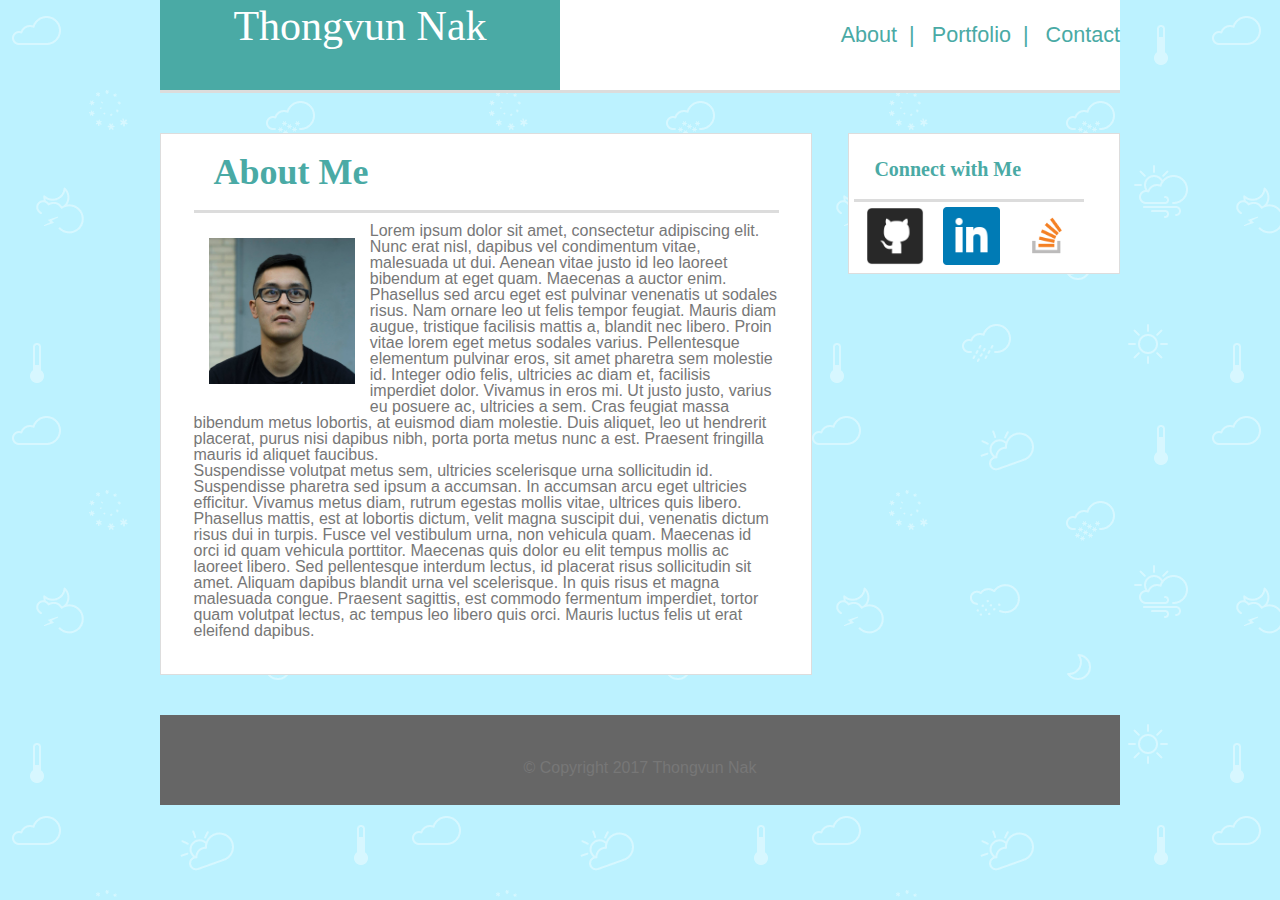
<file: index.html>
<!DOCTYPE html>
<html>
<head>
	<title>That Portfolio Though</title>
	<link rel="stylesheet" type="text/css" href="assets/css/reset.css">
	<link rel="stylesheet" type="text/css" href="assets/css/style.css">
	<meta name="viewport" content="width=device-width, initial-scale=1.0">

</head>
<body>
	<div class="content">
	<header>
		<div class="namediv">
			<h1>Thongvun Nak</h1>
		</div>

		<nav class="nav">
			<ul>
				<li><a href="index.html">&nbsp;&nbsp;About&nbsp;&nbsp;|&nbsp;&nbsp;</a></li>
				<li><a href="portfolio.html">Portfolio&nbsp;&nbsp;|&nbsp;&nbsp;</a></li>
				<li><a href="contact.html">Contact</a></li>
			</ul>
		</nav>
	</header>

	<!-- <div class="bgmain"> -->

		<section class="mainbody">
				<div class="mainbodymargin">
				<h2 class="mainheader">About Me</h2>

				<img src="assets/images/me2.jpg" class="me">
				<p>Lorem ipsum dolor sit amet, consectetur adipiscing elit. Nunc erat nisl, dapibus vel condimentum vitae, malesuada ut dui. Aenean vitae justo id leo laoreet bibendum at eget quam. Maecenas a auctor enim. Phasellus sed arcu eget est pulvinar venenatis ut sodales risus. Nam ornare leo ut felis tempor feugiat. Mauris diam augue, tristique facilisis mattis a, blandit nec libero. Proin vitae lorem eget metus sodales varius. Pellentesque elementum pulvinar eros, sit amet pharetra sem molestie id. Integer odio felis, ultricies ac diam et, facilisis imperdiet dolor. Vivamus in eros mi. Ut justo justo, varius eu posuere ac, ultricies a sem. Cras feugiat massa bibendum metus lobortis, at euismod diam molestie. Duis aliquet, leo ut hendrerit placerat, purus nisi dapibus nibh, porta porta metus nunc a est. Praesent fringilla mauris id aliquet faucibus.</p>
				<p>Suspendisse volutpat metus sem, ultricies scelerisque urna sollicitudin id. Suspendisse pharetra sed ipsum a accumsan. In accumsan arcu eget ultricies efficitur. Vivamus metus diam, rutrum egestas mollis vitae, ultrices quis libero. Phasellus mattis, est at lobortis dictum, velit magna suscipit dui, venenatis dictum risus dui in turpis. Fusce vel vestibulum urna, non vehicula quam. Maecenas id orci id quam vehicula porttitor. Maecenas quis dolor eu elit tempus mollis ac laoreet libero. Sed pellentesque interdum lectus, id placerat risus sollicitudin sit amet. Aliquam dapibus blandit urna vel scelerisque. In quis risus et magna malesuada congue. Praesent sagittis, est commodo fermentum imperdiet, tortor quam volutpat lectus, ac tempus leo libero quis orci. Mauris luctus felis ut erat eleifend dapibus.</p>
				</div>
		</section>

		<div class="sidebar">
			<div class="socialmedia">
			<h3 class="sidebarheader">Connect with Me</h3>
				<a href="https://github.com/lagrangepoint2"><img src="assets/images/github.png" class="socialrs"></a>
				<a href="https://www.linkedin.com/in/thongvun-nak-302027144/"><img src="assets/images/linkedin.png" class="socialrs"></a>
				<a href="https://stackoverflow.com/users/8062626/thongvun-nak"><img src="assets/images/stackoverflow.png" class="socialrs"></a>
			</div>
		</div>

	<!-- </div> -->

	<footer>
		<!-- <div class="copyright"> -->
			<p class="copyright">&copy; Copyright 2017 Thongvun Nak</p>
		<!-- </div> -->
	</footer>
	</div>
</body>
</html>
</file>
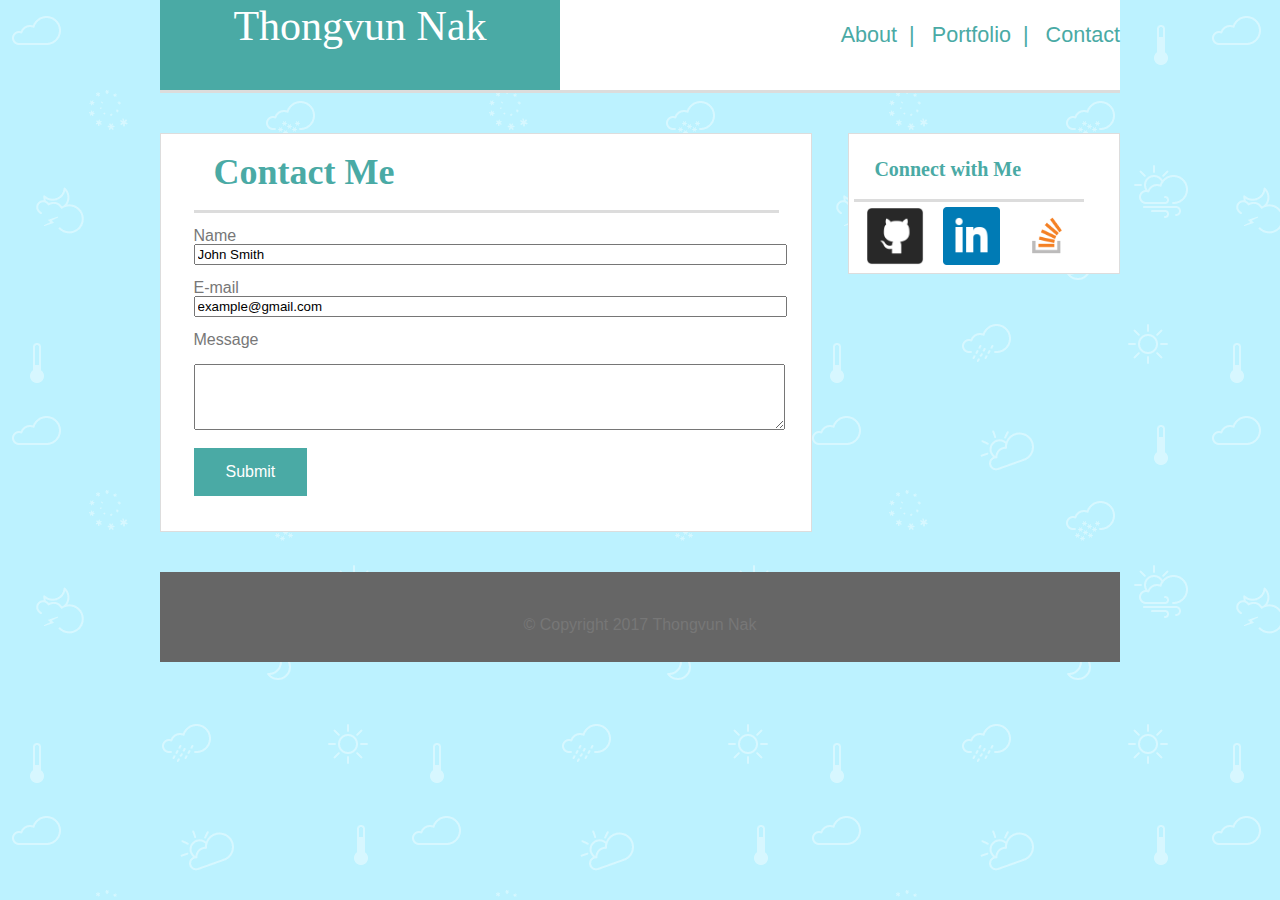
<file: contact.html>
<!DOCTYPE html>
<html>
<head>
	<title>That Portfolio Though</title>
	<link rel="stylesheet" type="text/css" href="assets/css/reset.css">
	<link rel="stylesheet" type="text/css" href="assets/css/style.css">
	<meta name="viewport" content="width=device-width, initial-scale=1.0">
</head>
<body>
	<div class="content">
	<header>
		<div class="namediv">
			<h1>Thongvun Nak</h1>
		</div>

		<nav class="nav">
			<ul>
				<li><a href="index.html">&nbsp;&nbsp;About&nbsp;&nbsp;|&nbsp;&nbsp;</a></li>
				<li><a href="portfolio.html">Portfolio&nbsp;&nbsp;|&nbsp;&nbsp;</a></li>
				<li><a href="contact.html">Contact</a></li>
			</ul>
			
			
			
		</nav>
	</header>

	<!-- <div class="bgmain"> -->

		<section class="mainbody">
				<div class="mainbodymargin">
				<h2 class="mainheader">Contact Me</h2>
				<div class="contactform">
					<form action="/action_page.php" method="get" name="myForm">
  						<p>Name </p><input type="text" name="name" value="John Smith" class="felement"><br>
  						<p>E-mail </p><input type="text" name="email" value="example@gmail.com" class="felement"><br>
  						<p>Message </p><br>
  						<textarea rows="4" cols="50" class="felement">
  						</textarea><br>
  						<input type="button" onclick="formSubmit()" value="Submit" class="button">
					</form>
				</div>

				</div>
		</section>









		<div class="sidebar">
			<div class="socialmedia">
			<h3 class="sidebarheader">Connect with Me</h3>
				<a href="https://github.com/lagrangepoint2"><img src="assets/images/github.png" class="socialrs"></a>
				<a href="https://www.linkedin.com/in/thongvun-nak-302027144/"><img src="assets/images/linkedin.png" class="socialrs"></a>
				<a href="https://stackoverflow.com/users/8062626/thongvun-nak"><img src="assets/images/stackoverflow.png" class="socialrs"></a>
			</div>
		</div>

	<!-- </div> -->

	

	<footer>
		<!-- <div class="copyright"> -->
			<p class="copyright">&copy; Copyright 2017 Thongvun Nak</p>
		<!-- </div> -->
	</footer>
	</div>
</body>
</html>
</file>
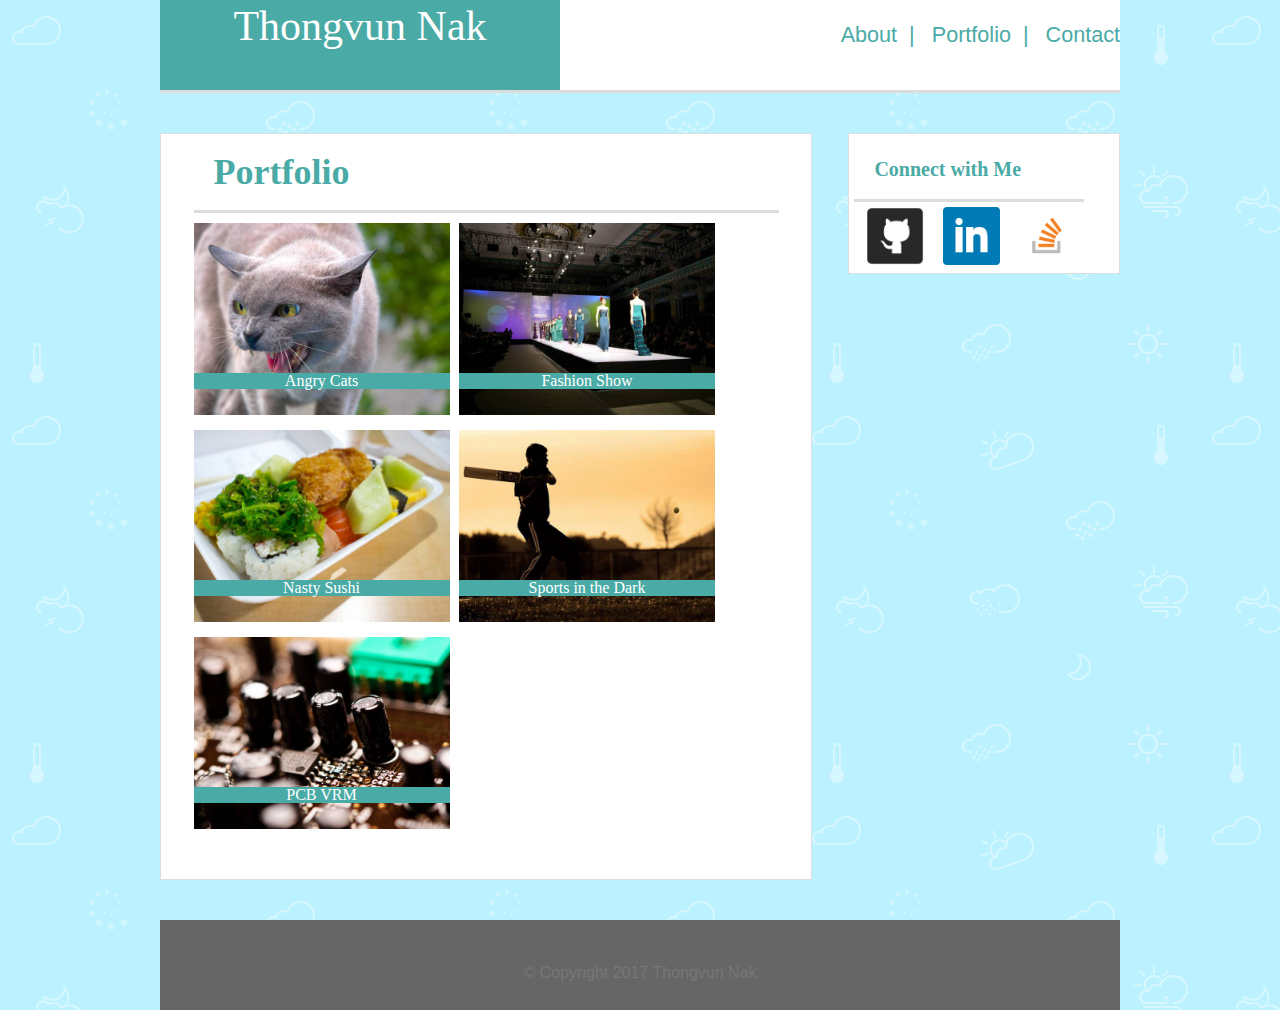
<file: portfolio.html>
<!DOCTYPE html>
<html>
<head>
	<title>That Portfolio Though</title>
	<link rel="stylesheet" type="text/css" href="assets/css/reset.css">
	<link rel="stylesheet" type="text/css" href="assets/css/style.css">
	<meta name="viewport" content="width=device-width, initial-scale=1.0">
</head>
<body>
	<div class="content">
	<header>
		<div class="namediv">
			<h1>Thongvun Nak</h1>
		</div>

		<nav class="nav">
			<ul>
				<li><a href="index.html">&nbsp;&nbsp;About&nbsp;&nbsp;|&nbsp;&nbsp;</a></li>
				<li><a href="portfolio.html">Portfolio&nbsp;&nbsp;|&nbsp;&nbsp;</a></li>
				<li><a href="contact.html">Contact</a></li>
			</ul>
			
			
			
		</nav>
	</header>

	<!-- <div class="bgmain"> -->

		<section class="mainbody">
				<div class="mainbodymargin">
				<h2 class="mainheader">Portfolio</h2>

				<div class="palbum">
					<div class="fi1">
						<h4 class="portfoliotitle">Angry Cats</h4>
					</div>

					<div class="fi2">
						<h4 class="portfoliotitle">Fashion Show</h4>
					</div>

					<div class="fi3">
						<h4 class="portfoliotitle">Nasty Sushi</h4>
					</div>

					<div class="fi4">
						<h4 class="portfoliotitle">Sports in the Dark</h4>
					</div>

					<div class="fi5">
						<h4 class="portfoliotitle">PCB VRM</h4>
					</div>


				</div>


				</div>
		</section>

		<div class="sidebar">
			<div class="socialmedia">
			<h3 class="sidebarheader">Connect with Me</h3>
				<a href="https://github.com/lagrangepoint2"><img src="assets/images/github.png" class="socialrs"></a>
				<a href="https://www.linkedin.com/in/thongvun-nak-302027144/"><img src="assets/images/linkedin.png" class="socialrs"></a>
				<a href="https://stackoverflow.com/users/8062626/thongvun-nak"><img src="assets/images/stackoverflow.png" class="socialrs"></a>
			</div>
		</div>

	<!-- </div> -->

	

	<footer>
		<!-- <div class="copyright"> -->
			<p class="copyright">&copy; Copyright 2017 Thongvun Nak</p>
		<!-- </div> -->
	</footer>
	</div>
</body>
</html>
</file>
<file: assets/css/style.css>
body {
	background-color: #4aaaa5;
	background-image: url(../images/weather.png);
	width: 960px;
	font-family: 'Arial', 'Helvetica Neue', Helvetica, sans-serif;
	margin: auto;
	color: #777777;
}

.content {
	margin: auto;
}

header {
	background-color: #fff;
	width: 100%;
	height: 90px;

	margin-bottom: 40px;

	border-bottom: 3px;
	border-style: solid;
	border-color: #dcdcdc;
}

.namediv{
	font-family: 'Georgia', Times, Times New Roman, serif;
	color: #fff;
	font-size: 42px;

	background-color: #4aaaa5;

	width: 400px;
	height: 90px;
	
	float: left;
	text-align: center;

	margin: auto;
}

.namediv h1{
	padding-top: 5px;
}

nav {
	float: right;
}

.nav ul {
  list-style: none;
  text-align: center;
  padding: 0;
  margin: 0;
  font-family: 'Arial', 'Helvetica Neue', Helvetica, sans-serif;
  font-size: 18px;
}

.nav li {
  font-size: 1.2em;
  line-height: 40px;
  height: 40px;
  display: inline-block;
  margin: 15px 0px 32px 0px;
}

.mainbody {
	width: 650px;
	float: left;

	background-color: #fff;
	margin-bottom: 40px;

	border-width: 1px;
	border-style: solid;
	border-color: #dddddd;
}

.mainheader {
	color: #4aaaa5;
	font-size: 36px;
	text-align: left;
	font-weight: bold;

	padding: 20px;

	border-bottom: 3px;
	border-style: solid;
	border-color: #dcdcdc;

	margin-bottom: 10px;
}

.mainbodymargin {
	margin: 2%;
	padding-bottom: 35px;
}

.sidebar {
	width: 270px;
	float: right;
	margin: auto;

	background-color: #fff;
	margin-bottom: 40px;

	border-width: 1px;
	border-style: solid;
	border-color: #dddddd;
}

.sidebarheader {
	color: #4aaaa5;
	font-size: 20px;
	text-align: left;
	font-weight: bold;

	padding: 20px;

	border-bottom: 3px;
	border-style: solid;
	border-color: #dcdcdc;

	margin-bottom: 5px;

}

.socialmedia {
	margin: 2%;
	display: inline-block;
	text-align: center;
	width: 85%;
}

.socialrs {
	width: 25%;
	height: auto;

	text-align: center;
	display: inline-block;

	margin: auto;
	padding-left: 10px;
	margin-right: 5px;
}

.palbum img {
	position: relative;
}

.portstyle {
	width: 40%;
	height: auto;

	margin: 5px;
	padding: 5px;
}

.fi1 {
	background-image: url(../images/cats.jpg);
	width: 256px;
	height: 192px;
	background-size: 256px 192px;

	display: inline-block;
	margin-right: 5px;
	margin-bottom: 15px;
}

.fi2 {
	background-image: url(../images/fashion.jpg);
	width: 256px;
	height: 192px;
	background-size: 256px 192px;

	display: inline-block;
	margin-right: 5px;
	margin-bottom: 15px;
}

.fi3 {
	background-image: url(../images/food.jpg);
	width: 256px;
	height: 192px;
	background-size: 256px 192px;

	display: inline-block;
	margin-right: 5px;
	margin-bottom: 15px;
}

.fi4 {
	background-image: url(../images/sports.jpg);
	width: 256px;
	height: 192px;
	background-size: 256px 192px;

	display: inline-block;
	margin-right: 5px;
	margin-bottom: 15px;
}

.fi5 {
	background-image: url(../images/technics.jpg);
	width: 256px;
	height: 192px;
	background-size: 256px 192px;

	display: inline-block;
	margin-right: 5px;
	margin-bottom: 15px;
}

.portfoliotitle {
	background-color: #4aaaa5;
	color: #fff;
	text-align: center;

	position: relative;
	top: 150px;
}

.mainbodymargin {
	width: 90%;
	height: auto;

	margin: auto;
	padding: auto;
}

form {
	margin-top: 15px;
}

.felement {
	width: 100%;
	margin-bottom: 15px;
}

.button {
	background-color: #4aaaa5;
	color: #fff;
	border: none;

	padding: 15px 32px;
    text-align: center;
    text-decoration: none;
    display: inline-block;
    font-size: 16px;
}

h2, h3, h4 {
	color: #4aaaa5;
	font-family: 'Georgia', Times, Times New Roman, serif;
}

.me {
	width: 25%;
	height: auto;
	float: left;

	margin: 15px;
}

a:link {
    text-decoration: none;
    color: #4aaaa5;
}

a:visited {
    text-decoration: none;
    color: #4aaaa5;
}

footer {
	clear: both;
	background-color: #666666;
	text-align: center;

	width: 100%;
	height: 90px;
}

.copyright {
	padding-top: 45px;

}

/*Media Queries */

/* 980px */
@media only screen and (max-width: 980px) {
	body {
		/*background-color: magenta;*/
		width: 85%;
	}

	.mainbody {
		width: 60%
	}

	textarea {
    height: 10em;
	}

	.socialmedia {
		margin-bottom: 20px;
		padding-bottom: 20px;
	}

	.socialrs {
		width: 20%;
		float: left;
	}

	.palbum {
		width: 100%
		margin: auto;

		text-align: center;
	}
}

/* 768px */
@media only screen and (max-width: 768px) {
	body {
		/*background-color: pink;*/
	}

	.namediv {
		width: 35%;
		font-size: 38px;
	}
	
	.mainbody {
		width: 100%;
		margin: auto;
		margin-bottom: 40px;
	}

	.sidebar {
		width: 100%;
		margin: auto;
	}

	.socialmedia {
		float: left;
		text-align: center;
	}

	.socialrs {
		width: 10%;
		float: left;
	}	

	.sidebarheader {
		margin-bottom: 10px;
		padding: 5px;
	}
}

/* 640px */
@media only screen and (max-width: 640px) {
	body {
		/*background-color: yellow;*/
	}

	header {
		position: static;
	}
	
	.namediv {
		width: 100%;
	}

	.nav {
		width: 100%;
	}

	.me {
		width: 85%;
	}

}
</file>
